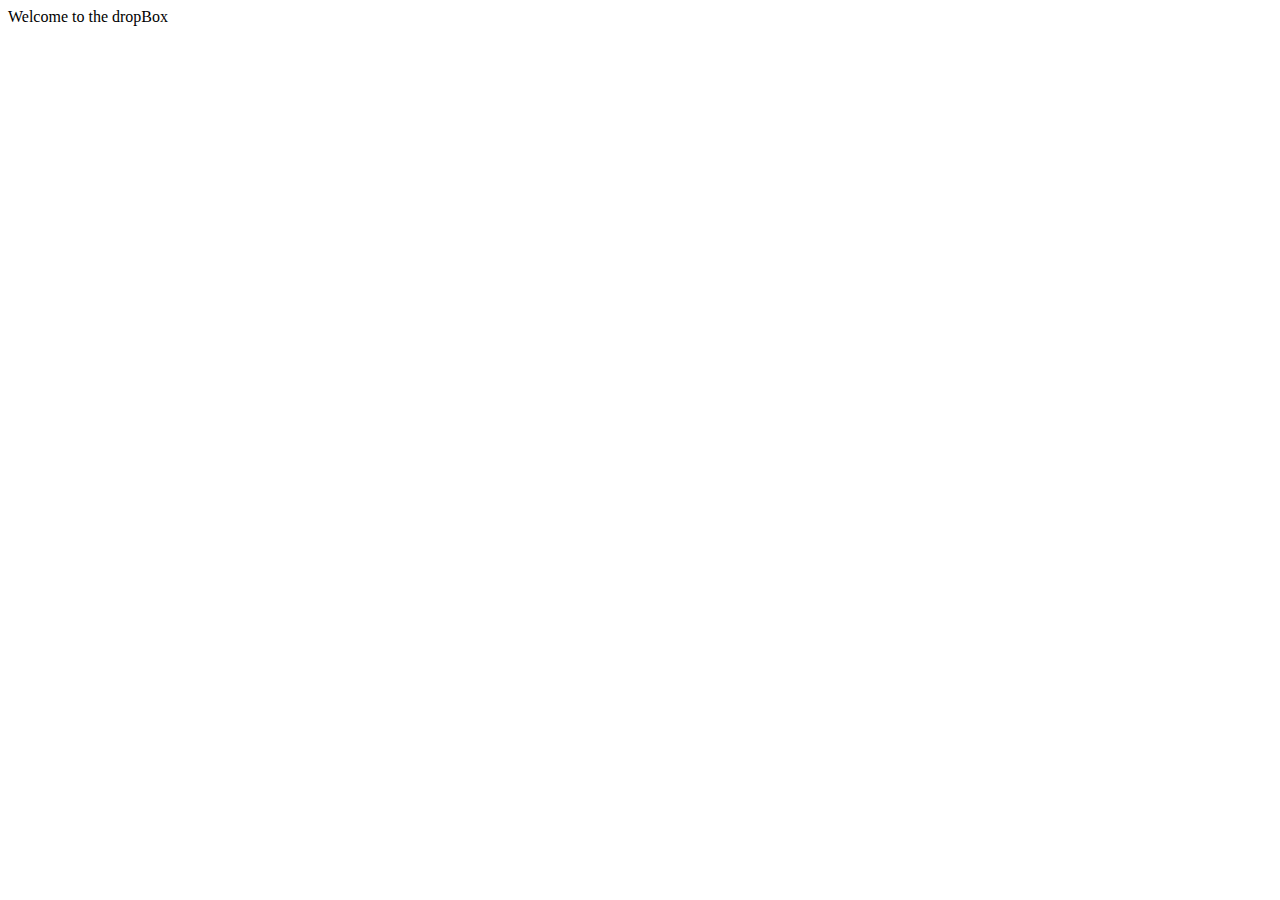
<file: Dropbox.html>
<!DOCTYPE html>
<html lang="en">
<head>
    <meta charset="UTF-8">
    <title>Welcome to drop box please put your personel data here</title>

</head>
<body>
    <div>Welcome to the dropBox</div>
</body>
</html>
</file>
